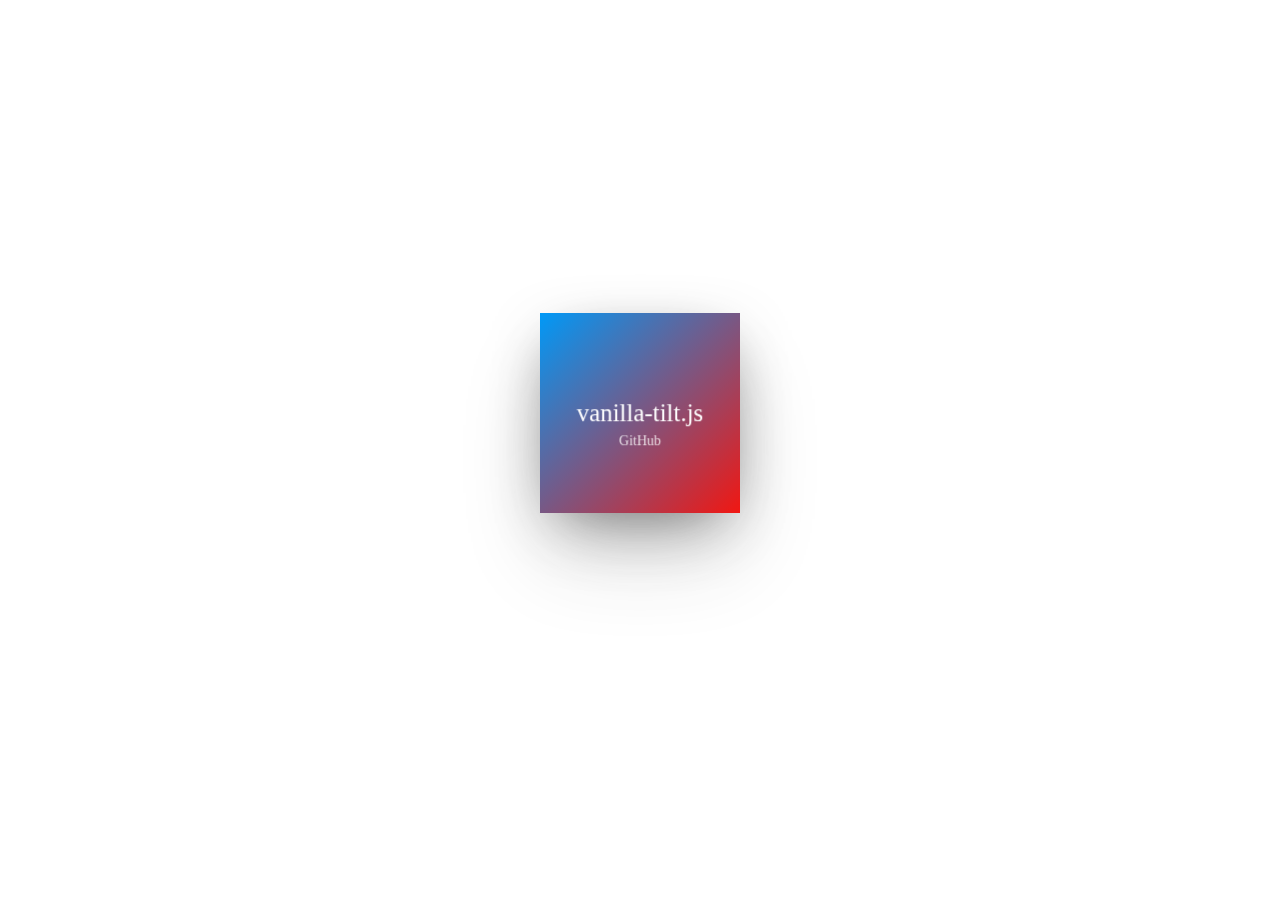
<file: node_modules/vanilla-tilt/test/index.html>
<!DOCTYPE html>
<html lang="en">
<html>
<head>
  <meta charset="utf-8">
  <meta name="viewport" content="width=device-width">
  <title>Vanilla-tilt.js</title>

  <style>
    html, body {
      width: 100%;
      height: 100%;
      margin: 0;
      padding: 0;
      display: -webkit-box;
      display: -moz-box;
      display: -ms-flexbox;
      display: -webkit-flex;
      display: flex;
      align-items: center;
      justify-content: center;
    }

    a {
      text-decoration: none;
      color: #333;
    }

    .logo {
      display: block;

      width: 100%;
      max-width: 200px;
      height: 200px;

      line-height: 200px;
      text-align: center;

      color: white;
      font-size: 2em;

      background: #0099F7; /* fallback for old browsers */
      background: -webkit-linear-gradient(135deg, #0099F7, #F11712); /* Chrome 10-25, Safari 5.1-6 */
      background: linear-gradient(135deg, #0099F7, #F11712); /* W3C, IE 10+/ Edge, Firefox 16+, Chrome 26+, Opera 12+, Safari 7+ */

      -webkit-transform-style: preserve-3d;
      transform-style: preserve-3d;
      -webkit-transform: perspective(500px);
      transform: perspective(500px);
      margin-bottom: 75px;
    }

    .logo > span {
      position: relative;
      display: block;
      -webkit-transform: translateZ(50px) scale(0.7);
      transform: translateZ(50px) scale(0.7);
    }

    .logo > span:after {
      content: "GitHub";
      position: absolute;
      color: white;
      font-size: 18px;
      top: 36px;
      left: 50%;
      transform: translateX(-50%);

      opacity: 0.8;

      transition: 0.3s ease all;
    }

    .logo > span:before {
      content: "View source";
      position: absolute;
      color: white;
      font-size: 18px;
      top: 36px;
      left: 50%;
      transform: translateX(-50%) translateY(-10px);

      opacity: 0;

      display: inline-block;
      width: 100%;

      transition: 0.3s ease all;
    }

    .logo:hover > span:after {
      opacity: 0;
      transform: translateX(-50%) translateY(10px);
    }

    .logo:hover > span:before {
      opacity: 0.8;
      transform: translateX(-50%);
    }

    .logo > span > span {
      display: block;
      font-size: 12px;
    }

    .logo:after {
      content: '';
      position: absolute;
      top: 0;
      left: 0;
      height: 100%;
      width: 100%;
      background-color: #333;
      box-shadow: 0 20px 70px -10px rgba(51, 51, 51, 0.7), 0 50px 100px 0 rgba(51, 51, 51, 0.2);
      z-index: -1;
      -webkit-transform: translateZ(-50px);
      transform: translateZ(-50px);
      -webkit-transition: .3s;
      transition: .3s;
    }
  </style>
</head>
<body>

<a href="https://github.com/micku7zu/vanilla-tilt.js" class="logo" id="logo"
   data-tilt data-tilt-glare="true"
   data-tilt-max-glare="0.5"
   data-tilt-speed="400"
   data-tilt-scale="1.1"
   data-tilt-perspective="500"
   data-tilt-max="15"
   data-tilt-scale="1.1"
>
  <span>vanilla-tilt.js</span>
</a>

<script type="text/javascript" src="../dist/vanilla-tilt.js"></script>

</body>
</html>
</file>
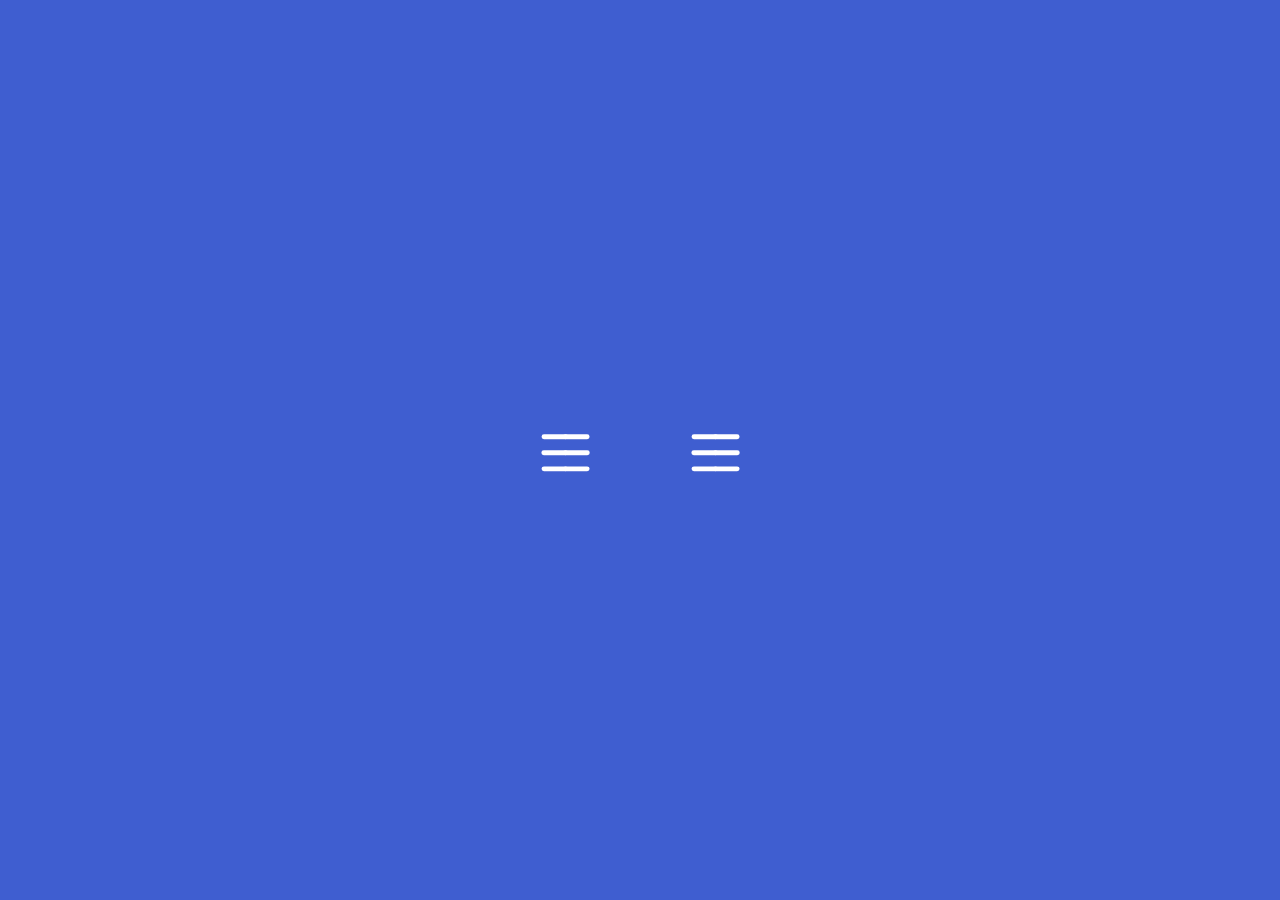
<file: button.html>
<!DOCTYPE html>
<html lang="en">
<head>
    <meta charset="UTF-8">
    <meta http-equiv="X-UA-Compatible" content="IE=edge">
    <meta name="viewport" content="width=device-width, initial-scale=1.0">
    <title>Document</title>
    <style>
        body {
          align-items: center;
          background: #3f5ed0;
          display: flex;
          height: 100vh;
          justify-content: center;
          margin: 0;
        }
        .container {
          cursor: pointer;
          display: flex;
        }
        svg {
          transition: transform 500ms cubic-bezier(0.4, 0, 0.2, 1);
        }
        .active svg {
          transform: rotate(90deg);
        }
        path {
          transition: transform 500ms cubic-bezier(0.4, 0, 0.2, 1),
            stroke-dasharray 500ms cubic-bezier(0.4, 0, 0.2, 1),
            stroke-dashoffset 500ms cubic-bezier(0.4, 0, 0.2, 1);
        }
        path:nth-child(1) {
          transform-origin: 36% 40%;
        }
        path:nth-child(2) {
          stroke-dasharray: 29 299;
        }
        path:nth-child(3) {
          transform-origin: 35% 63%;
        }
        path:nth-child(4) {
          stroke-dasharray: 29 299;
        }
        path:nth-child(5) {
          transform-origin: 61% 52%;
        }
        path:nth-child(6) {
          transform-origin: 62% 52%;
        }
        .active path:nth-child(1) {
          transform: translateX(9px) translateY(1px) rotate(45deg);
        }
        .active path:nth-child(2) {
          stroke-dasharray: 225 299;
          stroke-dashoffset: -72px;
        }
        .active path:nth-child(3) {
          transform: translateX(9px) translateY(1px) rotate(-45deg);
        }
        .active path:nth-child(4) {
          stroke-dasharray: 225 299;
          stroke-dashoffset: -72px;
        }
        .active path:nth-child(5) {
          transform: translateX(9px) translateY(1px) rotate(-45deg);
        }
        .active path:nth-child(6) {
          transform: translateX(9px) translateY(1px) rotate(45deg);
        }
    </style>
</head>
<body>
    <div class="container" onclick="this.classList.toggle('active')">
        <svg xmlns="http://www.w3.org/2000/svg" width="150" height="150" viewBox="0 0 200 200">
              <g stroke-width="6.5" stroke-linecap="round">
                <path
                  d="M72 82.286h28.75"
                  fill="#009100"
                  fill-rule="evenodd"
                  stroke="#fff"
                />
                <path
                  d="M100.75 103.714l72.482-.143c.043 39.398-32.284 71.434-72.16 71.434-39.878 0-72.204-32.036-72.204-71.554"
                  fill="none"
                  stroke="#fff"
                />
                <path
                  d="M72 125.143h28.75"
                  fill="#009100"
                  fill-rule="evenodd"
                  stroke="#fff"
                />
                <path
                  d="M100.75 103.714l-71.908-.143c.026-39.638 32.352-71.674 72.23-71.674 39.876 0 72.203 32.036 72.203 71.554"
                  fill="none"
                  stroke="#fff"
                />
                <path
                  d="M100.75 82.286h28.75"
                  fill="#009100"
                  fill-rule="evenodd"
                  stroke="#fff"
                />
                <path
                  d="M100.75 125.143h28.75"
                  fill="#009100"
                  fill-rule="evenodd"
                  stroke="#fff"
                />
              </g>
            </svg>
      </div><div class="container" onclick="this.classList.toggle('active')">
        <svg xmlns="http://www.w3.org/2000/svg" width="150" height="150" viewBox="0 0 200 200">
              <g stroke-width="6.5" stroke-linecap="round">
                <path
                  d="M72 82.286h28.75"
                  fill="#009100"
                  fill-rule="evenodd"
                  stroke="#fff"
                />
                <path
                  d="M100.75 103.714l72.482-.143c.043 39.398-32.284 71.434-72.16 71.434-39.878 0-72.204-32.036-72.204-71.554"
                  fill="none"
                  stroke="#fff"
                />
                <path
                  d="M72 125.143h28.75"
                  fill="#009100"
                  fill-rule="evenodd"
                  stroke="#fff"
                />
                <path
                  d="M100.75 103.714l-71.908-.143c.026-39.638 32.352-71.674 72.23-71.674 39.876 0 72.203 32.036 72.203 71.554"
                  fill="none"
                  stroke="#fff"
                />
                <path
                  d="M100.75 82.286h28.75"
                  fill="#009100"
                  fill-rule="evenodd"
                  stroke="#fff"
                />
                <path
                  d="M100.75 125.143h28.75"
                  fill="#009100"
                  fill-rule="evenodd"
                  stroke="#fff"
                />
              </g>
        </svg>
      </div>
</body>
<script>

</script>
</html>
</file>
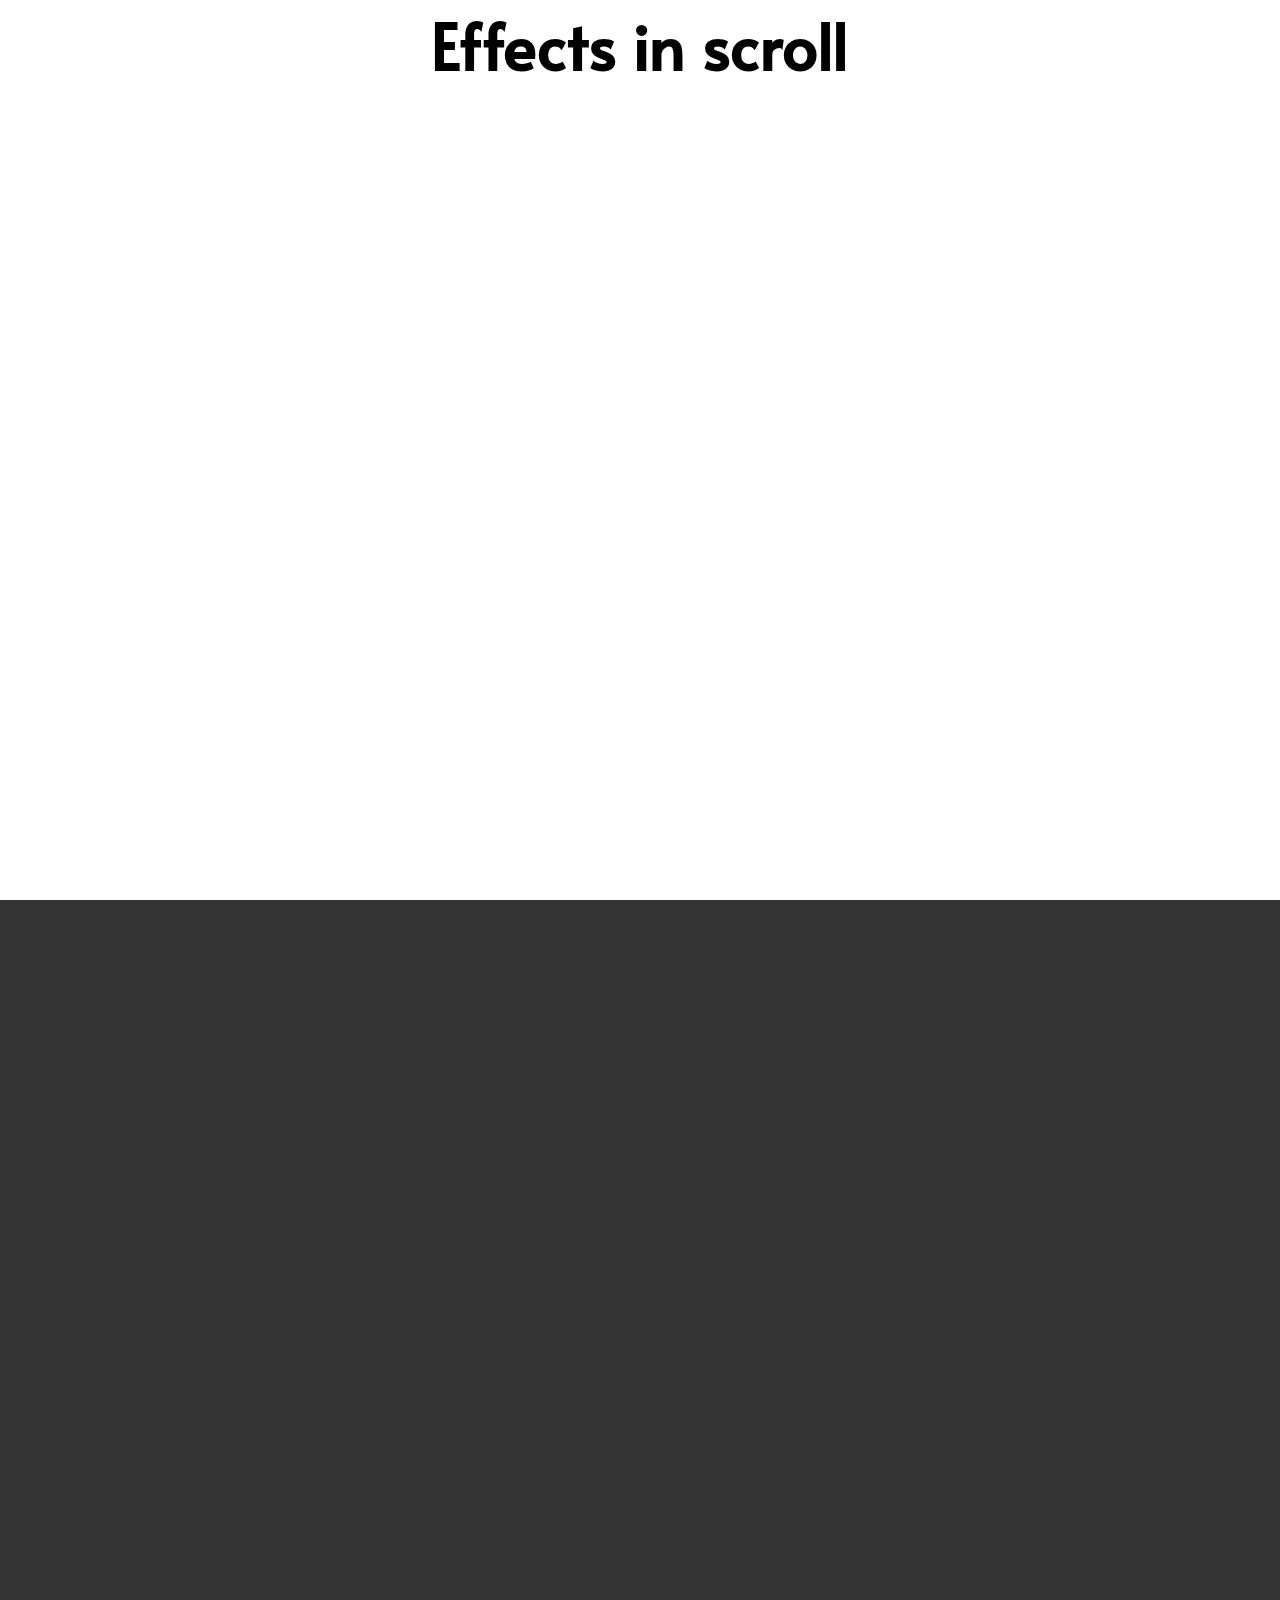
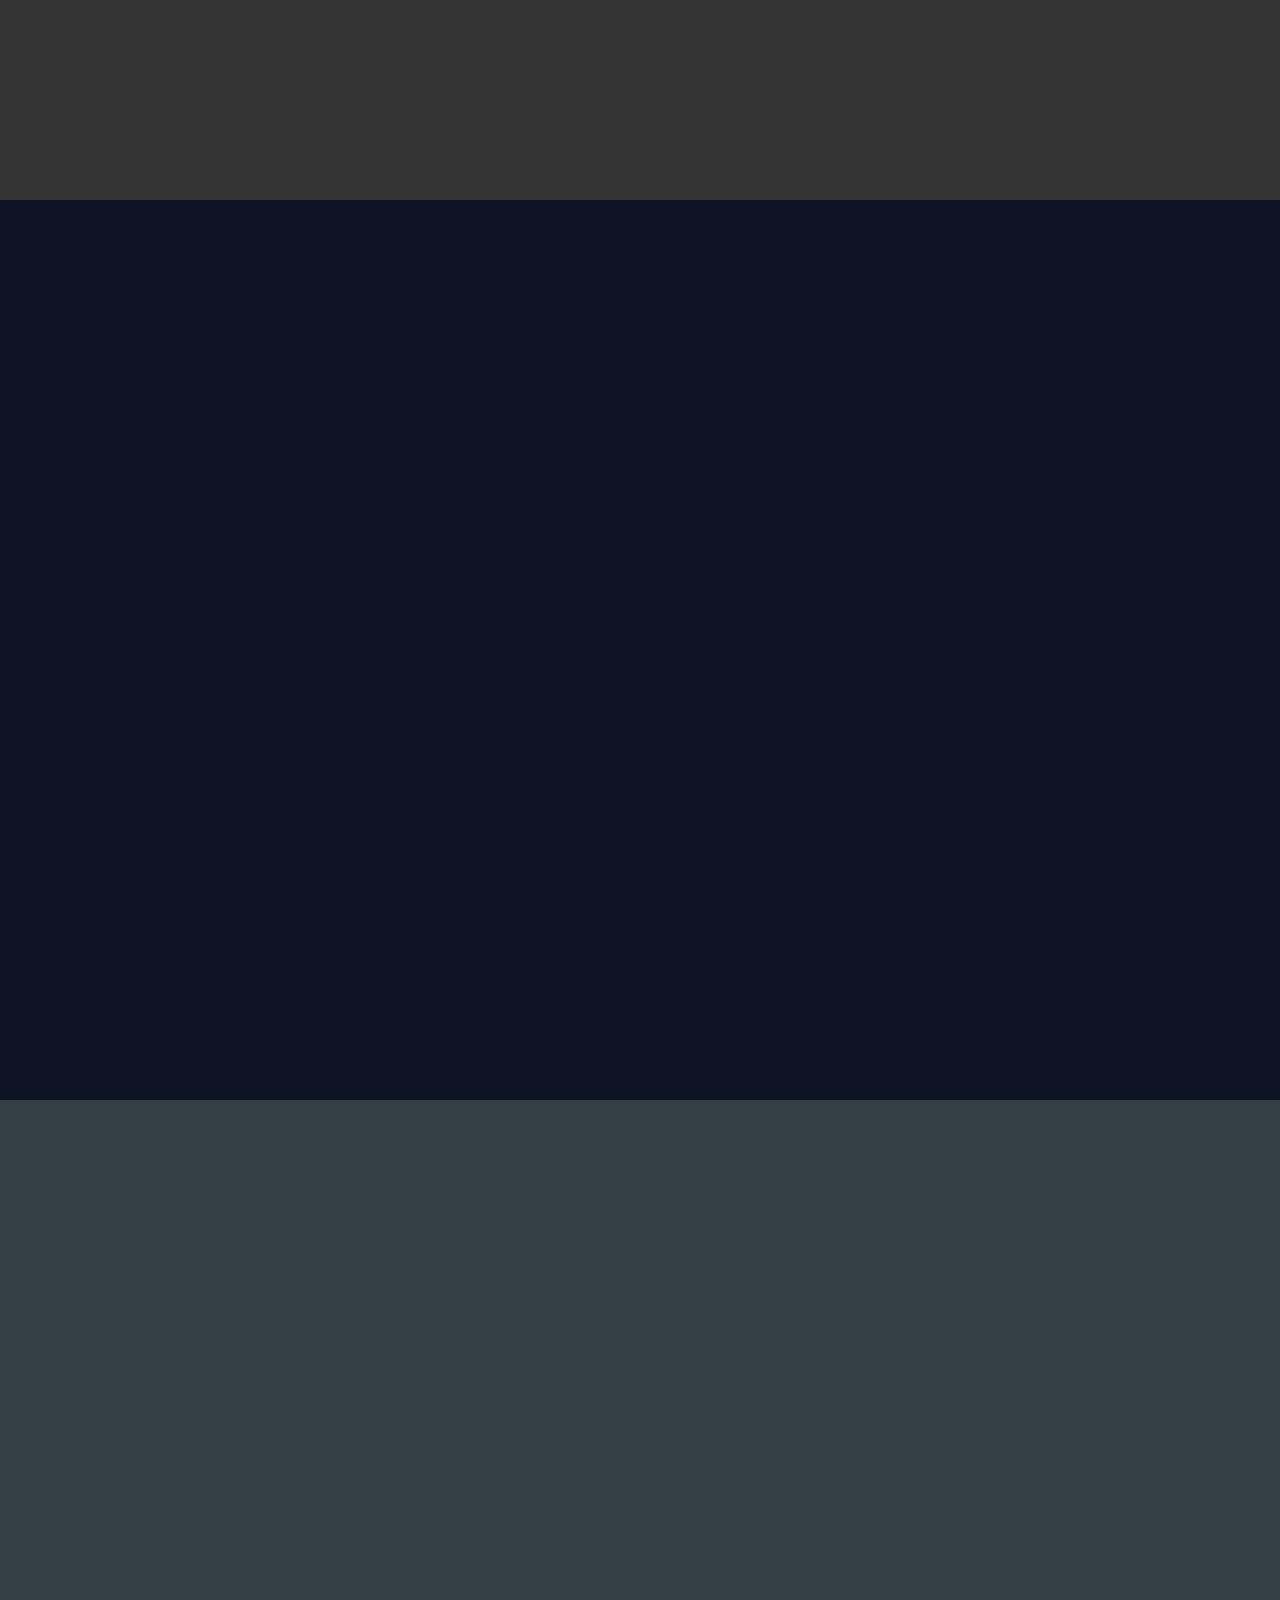
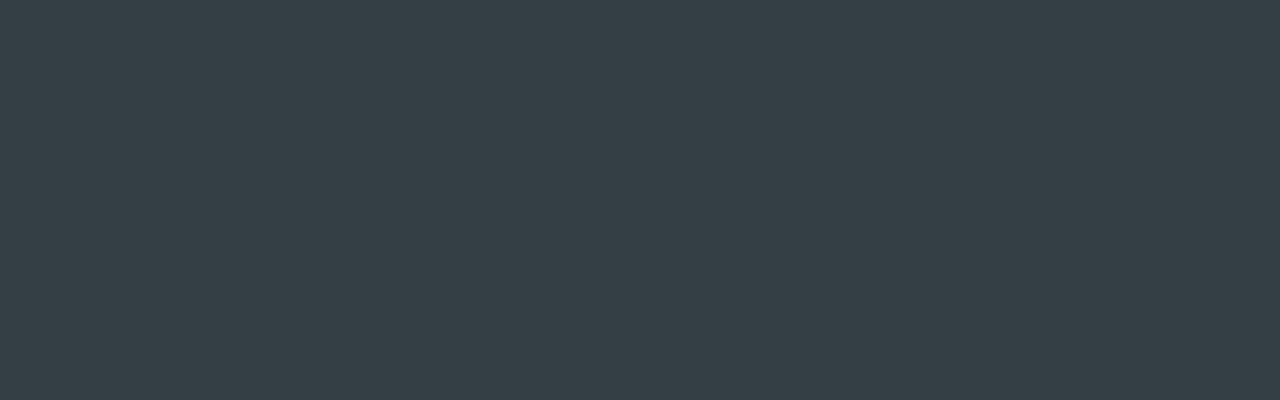
<file: index1.html>
<!DOCTYPE html>
<html lang="en">
<head>
    <meta charset="UTF-8">
    <meta http-equiv="X-UA-Compatible" content="IE=edge">
    <meta name="viewport" content="width=device-width, initial-scale=1.0">
    <title>Document</title>
    <style>
        @import url('https://fonts.googleapis.com/css2?family=Alata&display=swap');
        
        body,
        html,
        h1 {
          margin: 0;
          padding: 0;
          font-family: 'Alata', sans-serif;
        }   
        section {
          height: 100vh;
        }
        h1 {
          display: block;
          text-align: center;
          font-size: 4rem;
        }
        h2 {
          text-align: center;
        }
        .content {
          display: grid;
          grid-template-columns: repeat(5, 1fr);
          grid-template-rows: repeat(5, 1fr);
          grid-column-gap: 0px;
          grid-row-gap: 0px; 
          opacity: 1;
          transform: translate(0, 0);
          transition: all 1s;
        }
        
        .content > div {
          margin: 0 auto;
          background-color: #fff;
          width: 50%;
          height: 100%;
          grid-area: 2 / 2 / 5 / 5;
        }
        
        .gray {
          background-color: #333;
        }
        
        .blue {
          background-color: #0e1424;
        }
        
        .darkgray {
          background-color: #333f44;
        }
        
        .fadeTop {
          opacity: 0; 
          transform: translate(0, 10vh);
          transition: all 1s;
        }
        
        .fadeRight {
          opacity: 0;
          transform: translate(10vh, 0vh);
          transition: all 1s;
        }
        
        .fadeLeft {
          opacity: 0;
          transform: translate(-10vh, 0vh);
          transition: all 1s;
        }
        
        .visible {
          opacity: 1;
          transform: translate(0, 0);
        }
    </style>
</head>
<body>
    <section><h1>Effects in scroll</h1></section>
    <section class="content gray">
      <div class="scroll-content fadeTop">
        <h2>Fade Top</h2>
      </div>    
    </section>
    <section class="content blue">
      <div class="scroll-content fadeRight">
        <h2>Fade Right</h2>
      </div>    
    </section>
    <section class="content darkgray">
       <div class="scroll-content fadeLeft">
        <h2>Fade Left</h2>
      </div>   
    </section>
<script>
    window.addEventListener('scroll', function()  {
      let elements = document.getElementsByClassName('scroll-content');
      let screenSize = window.innerHeight;
      
            for(var i = 0; i < elements.length; i++) {
            var element = elements[i];
    
            if(element.getBoundingClientRect().top < screenSize) {
              element.classList.add('visible');
            } else {
              element.classList.remove('visible');
            }
    
          }
    });
</script>
</body>
</html>
</file>
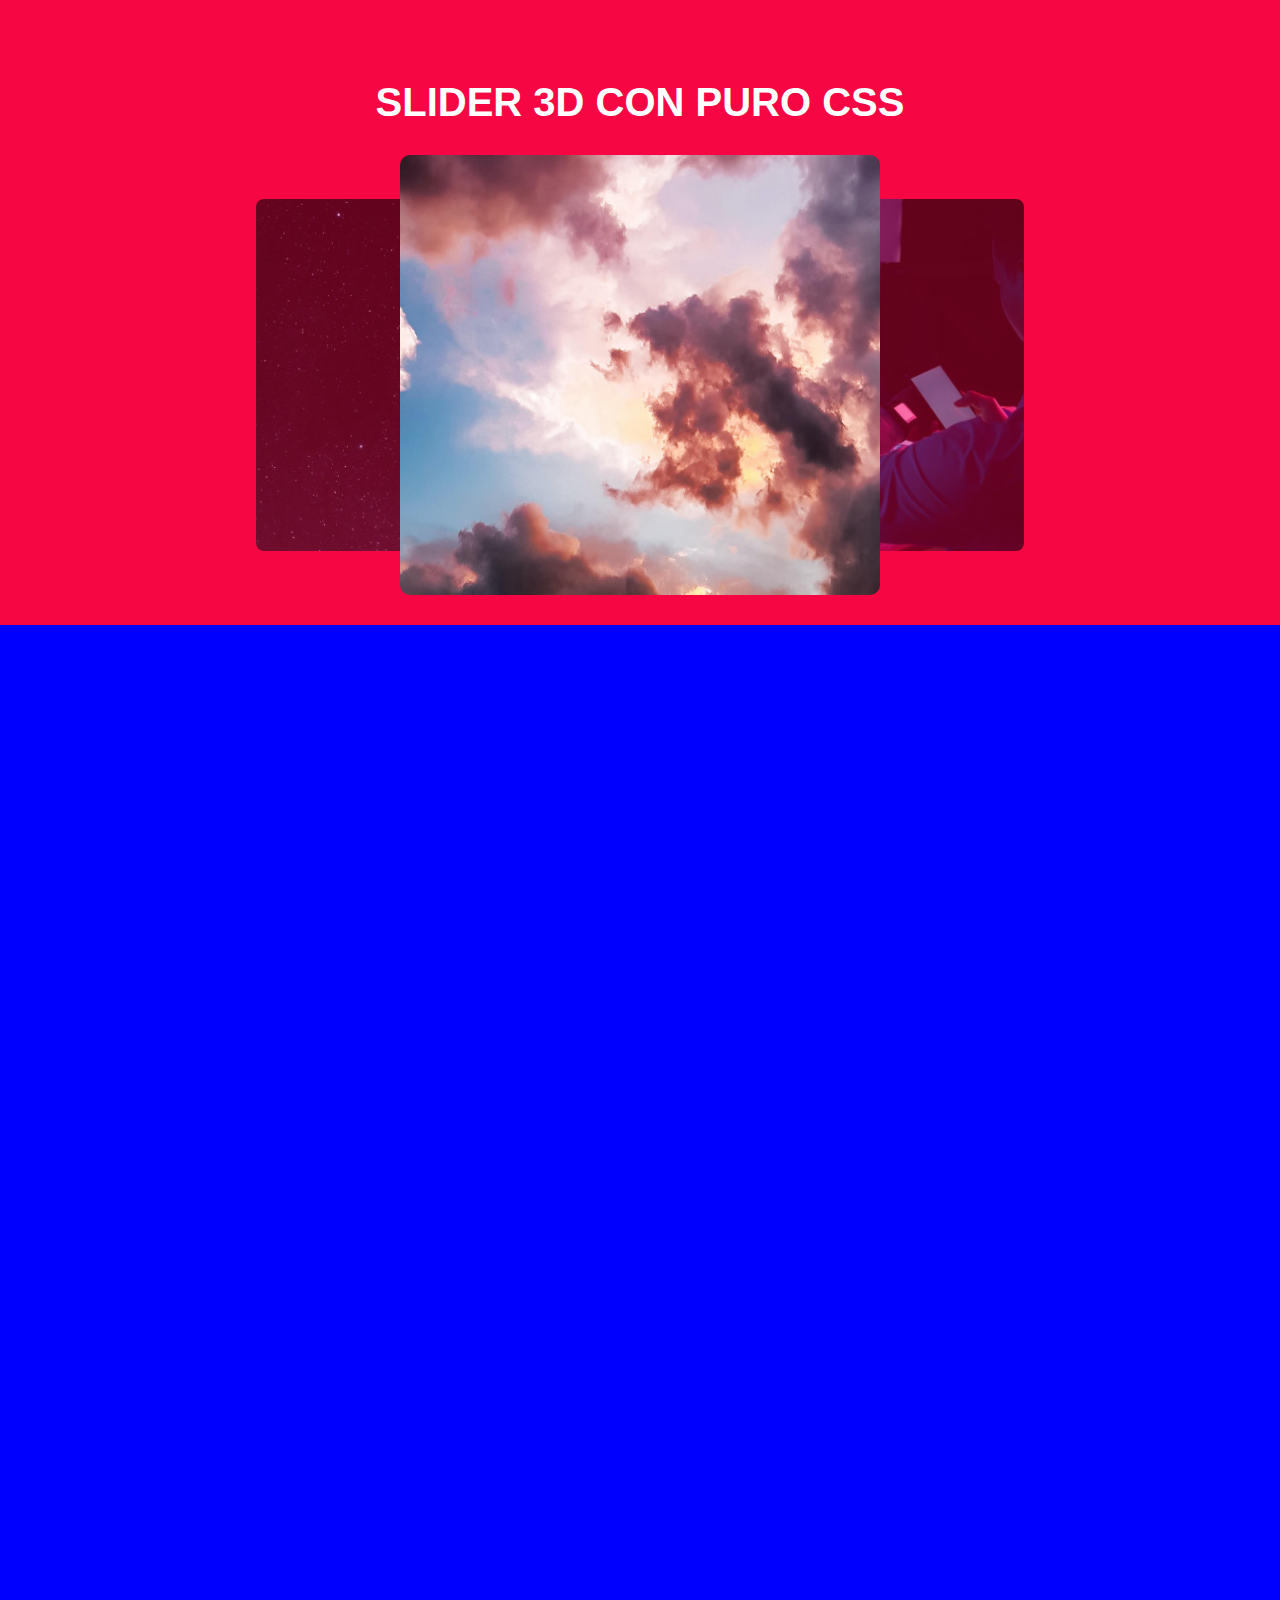
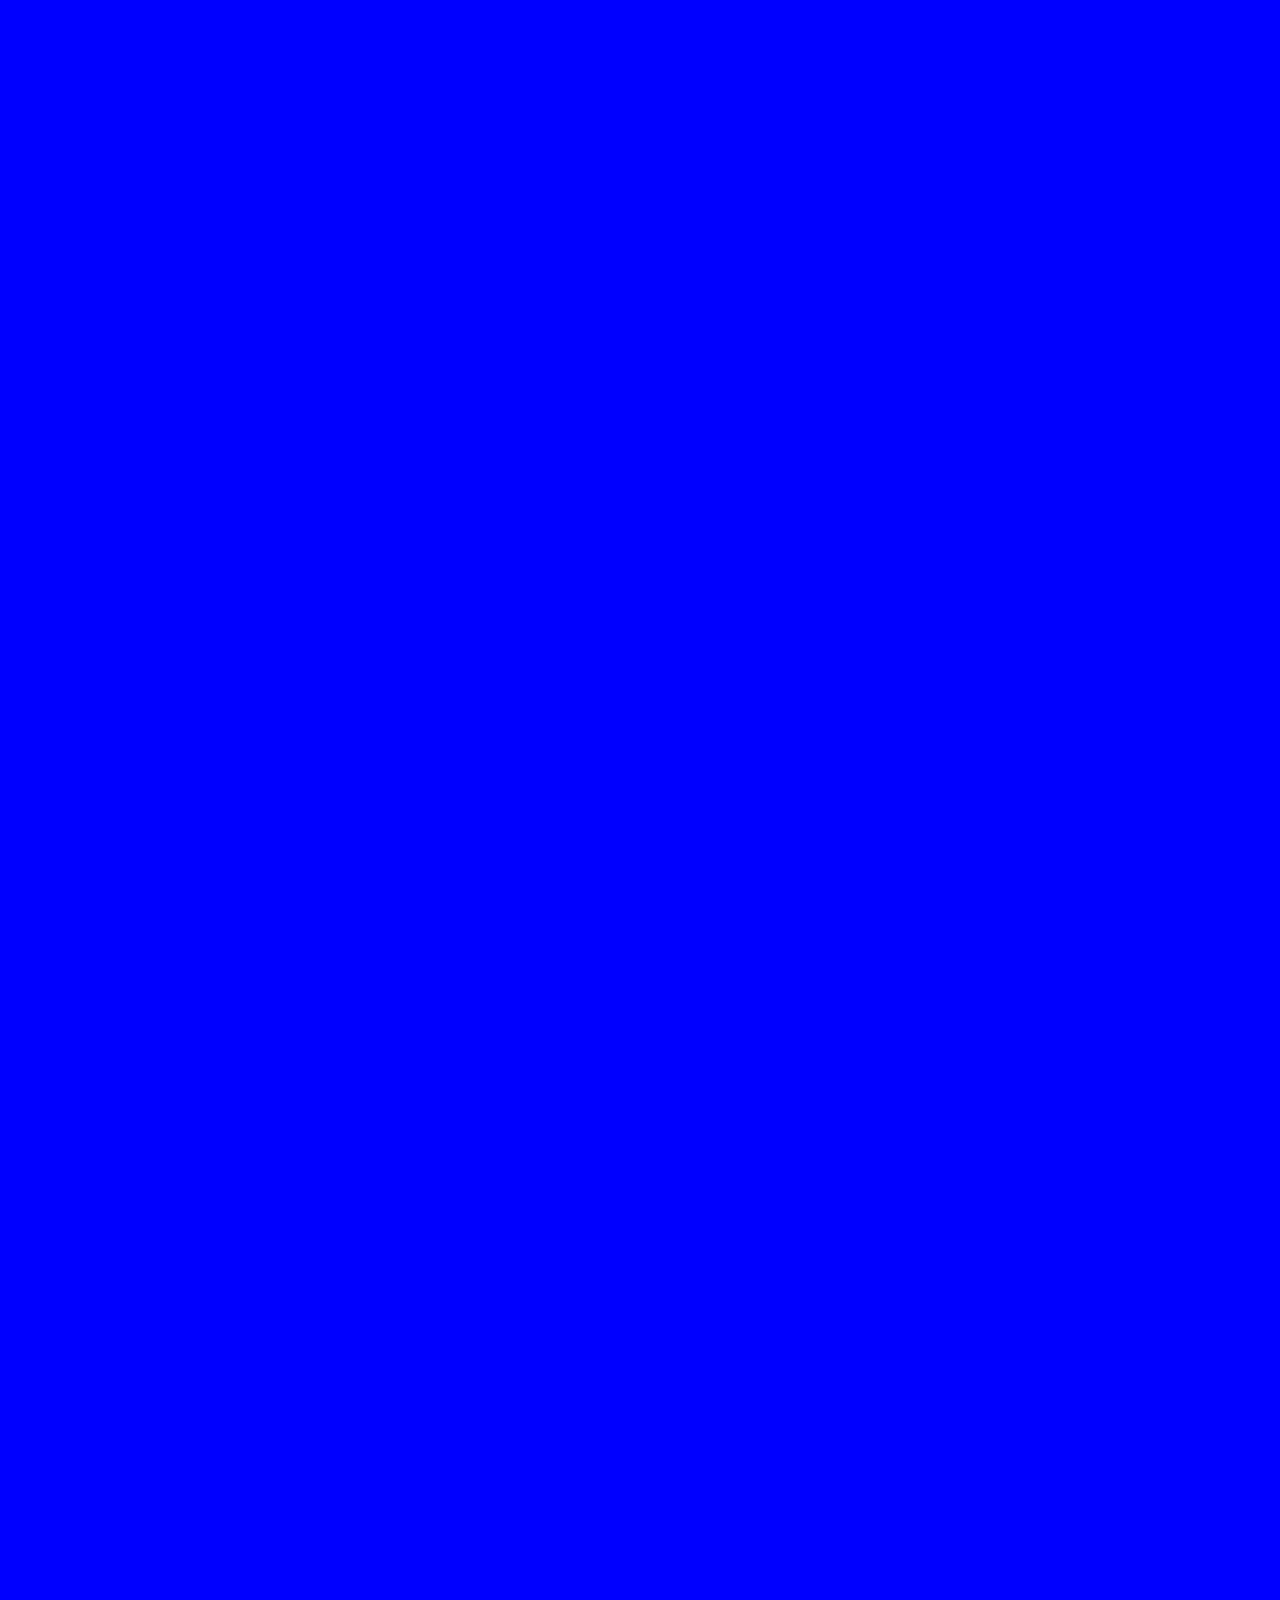
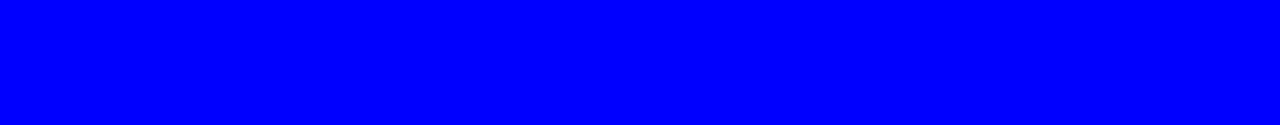
<file: index2.html>
<!DOCTYPE html>
<html lang="en">
<head>
    <meta charset="UTF-8">
    <meta http-equiv="X-UA-Compatible" content="IE=edge">
    <meta name="viewport" content="width=device-width, initial-scale=1.0">
    <title>Slider CSS - MagtimusPro</title>
    <link rel="stylesheet" href="style1.css">
</head>
<body>
    
    <h1 class="title">Slider 3D con puro CSS</h1>

    <div class="container__slider">

        <div class="container">
            <input type="radio" name="slider" id="item-1" checked>
            <input type="radio" name="slider" id="item-2">
            <input type="radio" name="slider" id="item-3">

            <div class="cards">
                <label class="card" for="item-1" id="selector-1">
                    <img src="img/cielo.jpg">
                </label>
                <label class="card" for="item-2" id="selector-2">
                    <img src="img/hacking.jpg">
                </label>
                <label class="card" for="item-3" id="selector-3">
                    <img src="img/universo.jpg">
                </label>
            </div>
        </div>
    </div>
    <div style="width: 100vw;height: 300vh;background: blue;"></div>

</body>
</html>
</file>
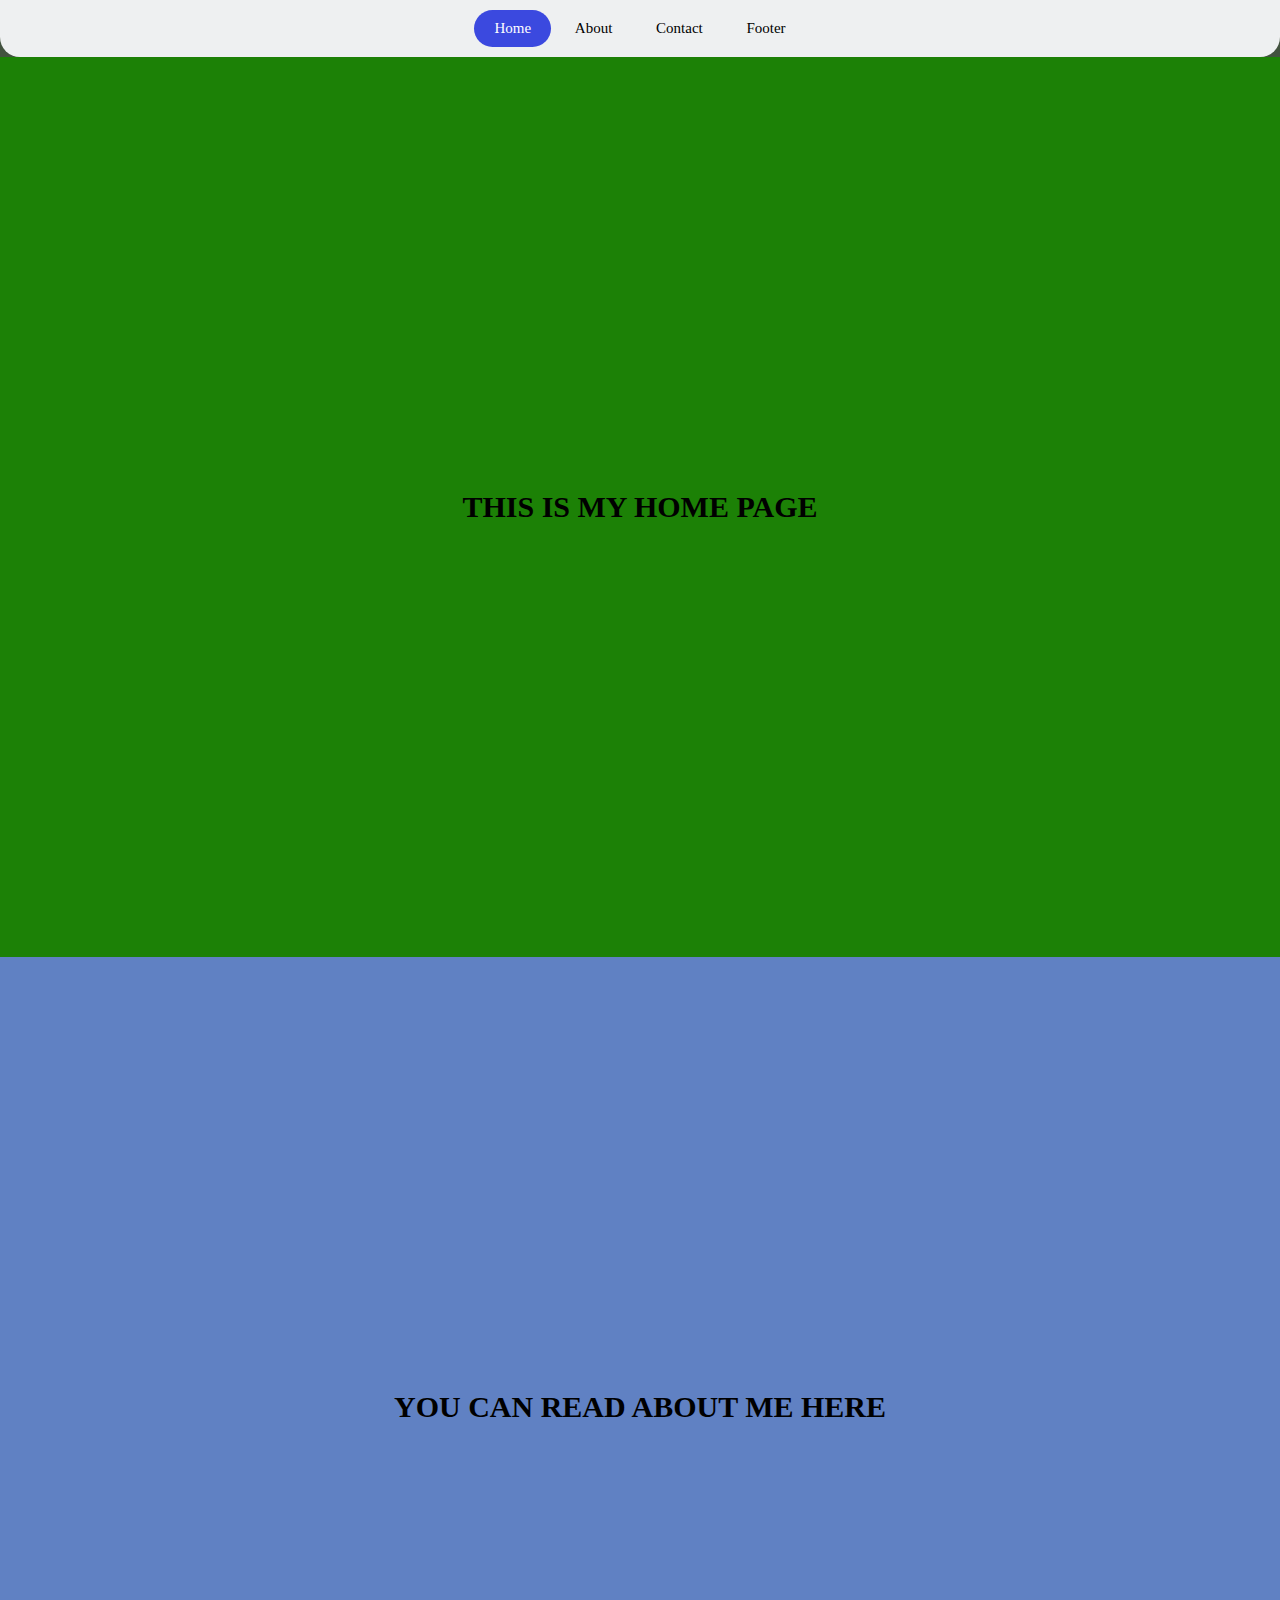
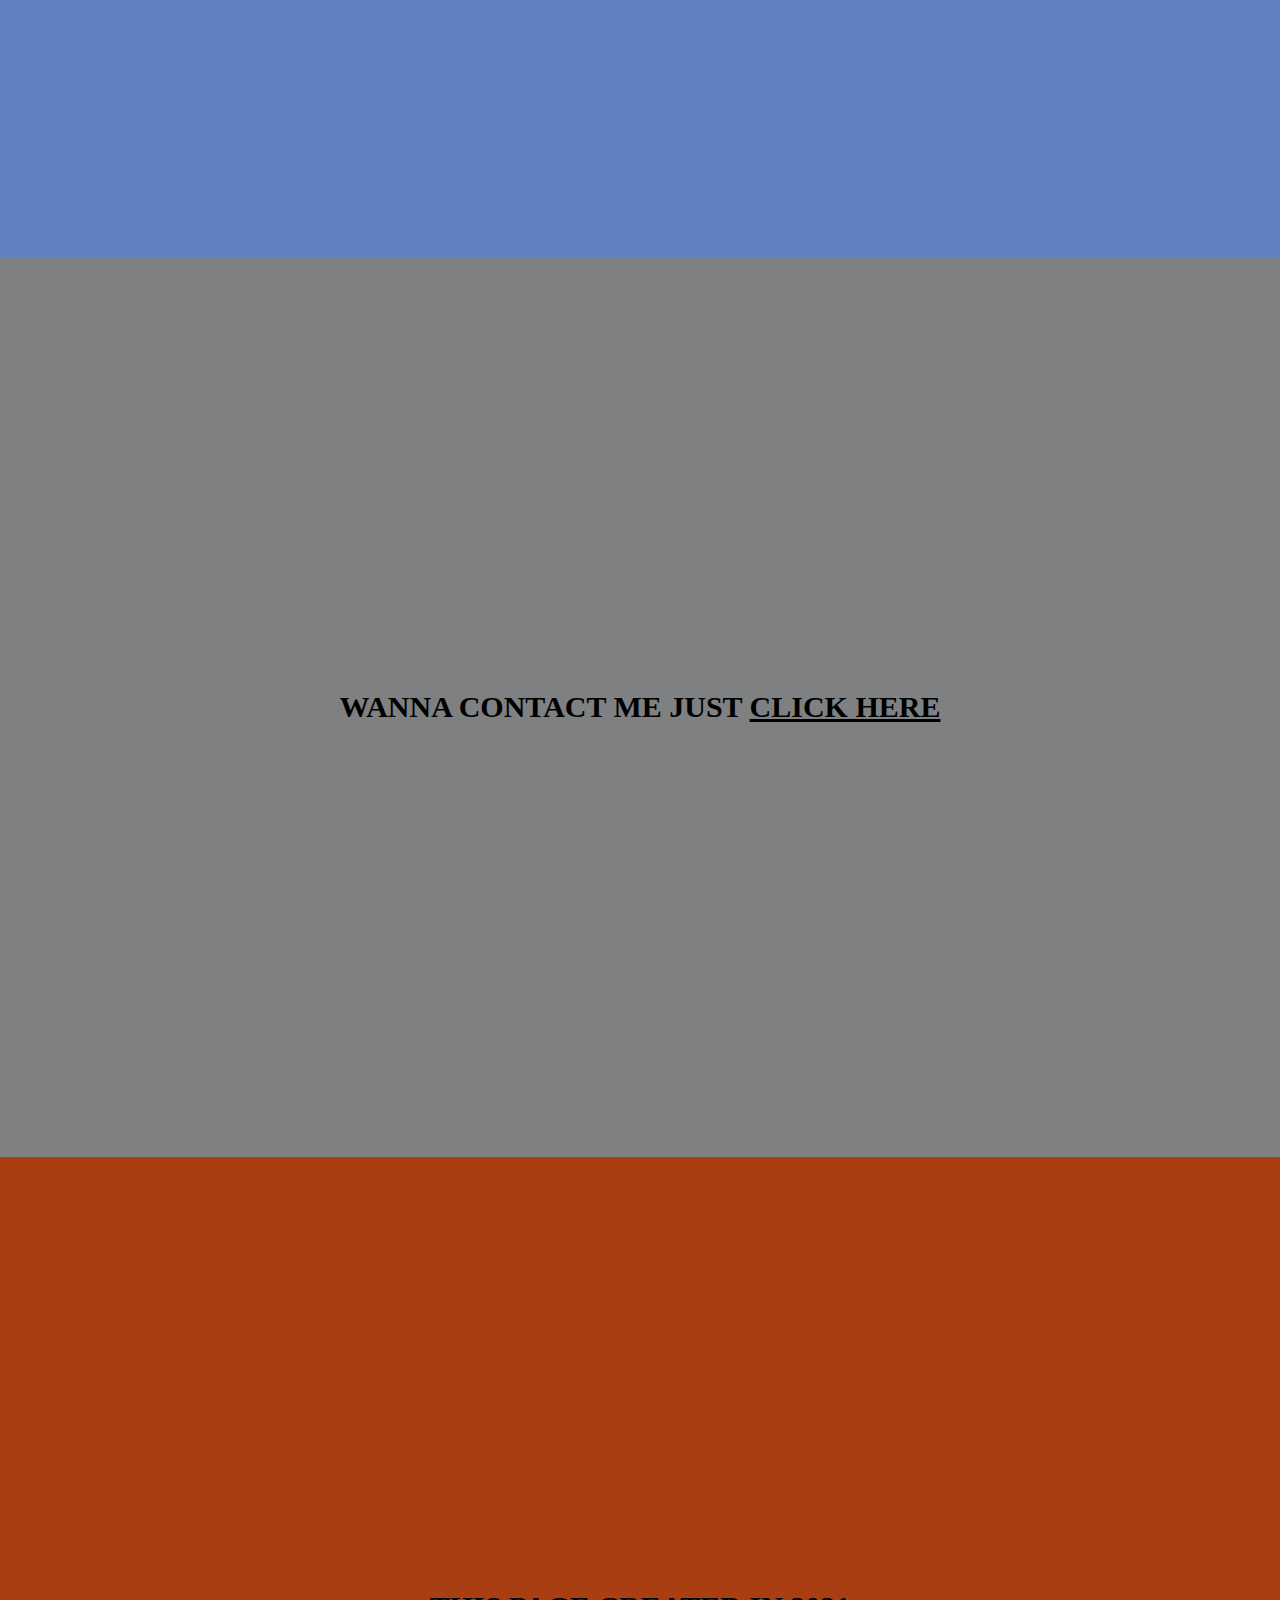
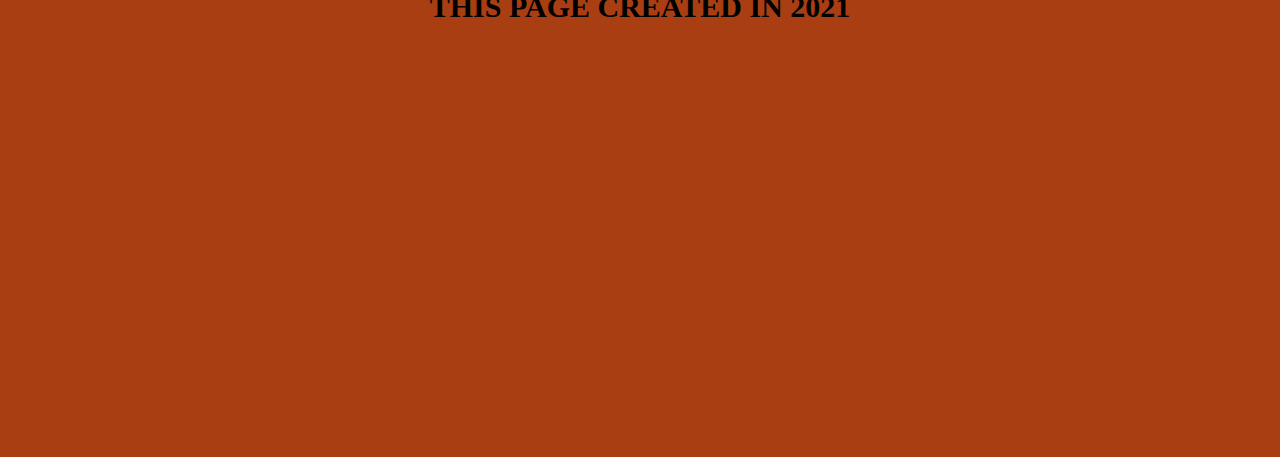
<file: index3.html>
<!DOCTYPE html>
<html lang="en">
<head>
    <meta charset="UTF-8">
    <meta http-equiv="X-UA-Compatible" content="IE=edge">
    <meta name="viewport" content="width=device-width, initial-scale=1.0">
    <title>Document</title>
    <style>
        * {
        padding: 0;
        margin: 0;
        box-sizing: border-box;
        }
        html {
        font-family: "Ubuntu";
        font-size: 15px;
        scroll-behavior: smooth;
        background-color: #42523f;
        }
        section {
        height: 100vh;
        width: 100%;
        background-color: #7e8081;
        display: flex;
        align-items: center;
        justify-content: center;
        text-transform: uppercase;
        }
        #home {
        background-color: #1C8106;
        }
        #about {
        background-color: #6081C3;
        }
        #footer {
        background-color: #A83E11;
        }
        nav {
        position: sticky;
        top: 0;
        background-color: #eef0f1;
        border-radius:0 0 20px 20px;
        }
        nav .container {
        width: 90%;
        max-width: 1000px;
        margin: 0 auto;
        text-align: center;
        padding: 10px;
        }
        nav .container ul li {
        display: inline-block;
        border-radius:5px;
        }
        nav .container ul li a {
        display: inline-block;
        text-decoration: none;
        padding: 10px 20px;
        color: black;
        }
        nav .container ul li.active {
        background-color: #3b49df;
        border-radius:30px;
        transition: 0.3s;
        }
        nav .container ul li.active a {
        color: #ffffff;
        }
    </style>
</head>
<body>
    <nav>
        <div class="container">
            <ul>
                <li class="home active"><a href="#home">Home</a></li>
                <li class="about"><a href="#about">About</a></li>
                <li class="contact"><a href="#contact">Contact</a></li>
                <li class="footer"><a href="#footer">Footer</a></li>
            </ul>
        </div>
    </nav>
    <section id="home">
        <h1>This is my home page</h1>
    </section>
    <section id="about">
        <h1>You can read about me here</h1>
    </section>
    <section id="contact">
        <h1>Wanna Contact me just <u>click here</u></h1>
    </section>
    <section id="footer">
        <h1>This page created in 2021</h1>
    </section>
    <script>
        const sections = document.querySelectorAll("section");
        const navLi = document.querySelectorAll("nav .container ul li");
        window.onscroll = () => {
          var current = "";
        
          sections.forEach((section) => {
            const sectionTop = section.offsetTop;
            if (pageYOffset >= sectionTop - 60) {
              current = section.getAttribute("id"); }
          });
        
          navLi.forEach((li) => {
            li.classList.remove("active");
            if (li.classList.contains(current)) {
              li.classList.add("active");
            }
          });
        };
    </script>
</body>
</html>
</file>
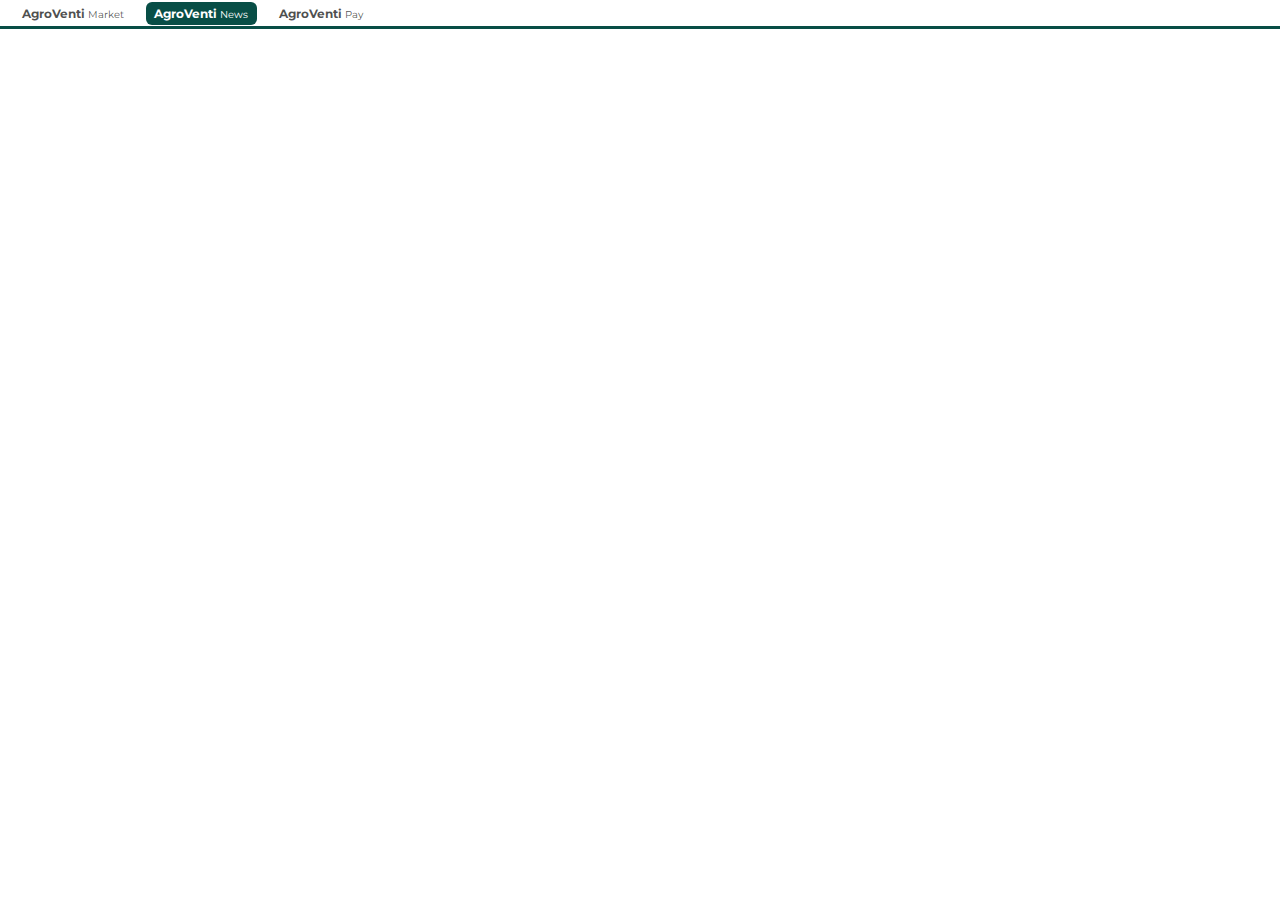
<file: Nueva carpeta/new.html>
<!DOCTYPE html>
<html lang="en">
<head>
    <meta charset="UTF-8">
    <meta http-equiv="X-UA-Compatible" content="IE=edge">
    <meta name="viewport" content="width=device-width, initial-scale=1.0">
    <title>Document</title>
</head>
<body>
    <!DOCTYPE html>
<html lang="en">
<head>
    <meta charset="UTF-8">
    <meta http-equiv="X-UA-Compatible" content="IE=edge">
    <meta name="viewport" content="width=device-width, initial-scale=1.0">
    <title>Document</title>
    <style>
        @import url('https://fonts.googleapis.com/css2?family=Montserrat:wght@500&family=PT+Mono&family=Roboto:wght@300&display=swap');
        *{margin: 0;padding: 0;box-sizing: border-box;font-family: Montserrat, sans-serif;}
        body{width: 100%;}
        nav{position: fixed;top: 0;width: 100%;height: auto;transition: all .5s ease-in-out;}
        nav.up{top: calc(-27px - 0.1em);}
        .navbar{width: 100%;display: flex;align-items: center;justify-content: start;padding: 0.1em 1vw;gap: 1vw;border-bottom: 3px solid #084e46;background: #ffff;}
        .navbar a{font-size: 12px; border: none;text-decoration: none;padding: 4px 0.7vw;border-radius: 0.5em;}
        .btn{color: rgba(0, 0, 0, 0.7);}
        .active, .btn:hover{background:#084e46;color: #ffff;} 
        
        @media (max-width: 900px){
            nav a{padding: 4px 0.5em;}
        }
        /*menu*/
  </style>
</head>
<body>
    <nav>
        <div class="navbar">
            <a href="index.html" class="btn a"><strong>AgroVenti</strong> <small>Market</small></a>
            <a href="new.html" class="btn a"><strong>AgroVenti</strong> <small>News</small></a>
            <a href="pay.html" class="btn a"><strong>AgroVenti</strong> <small>Pay</small></a>
        </div>
    </nav>
    <script>
        const currentLocation= location.href;
        const menuItem= document.querySelectorAll(".a");
        const menuLength= menuItem.length;
        for(let i=0; i<menuLength; i++){
            if(menuItem[i].href === currentLocation){
                menuItem[i].className="active";
            }
        }
        //menu scroll
        let menu= document.querySelector("nav");
        window.addEventListener("scroll",() => {
          menu.classList.toggle("up", window.scrollY>50)
        })
    </script>
</body>
</html>

</body>
</html>
</file>
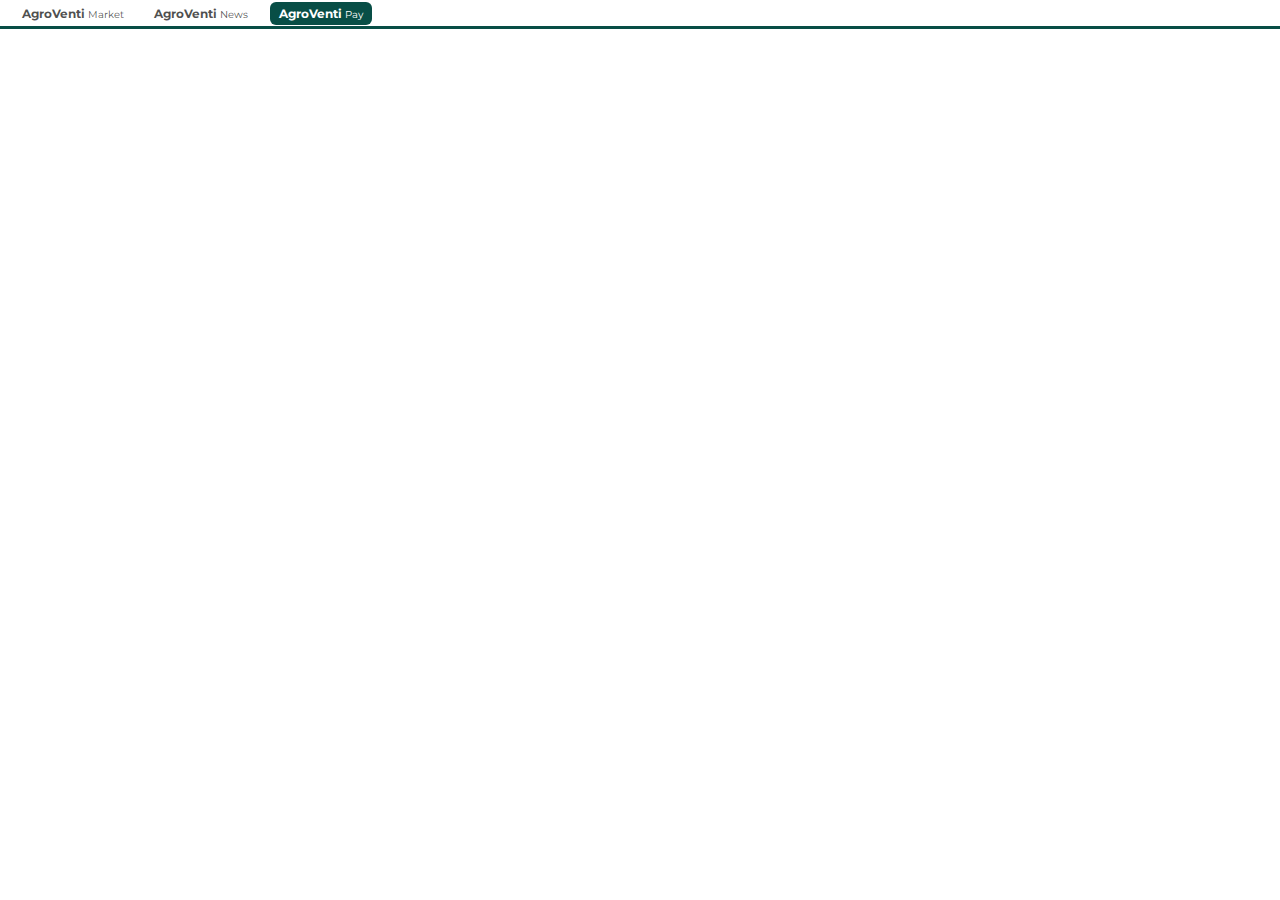
<file: Nueva carpeta/pay.html>
<!DOCTYPE html>
<html lang="en">
<head>
    <meta charset="UTF-8">
    <meta http-equiv="X-UA-Compatible" content="IE=edge">
    <meta name="viewport" content="width=device-width, initial-scale=1.0">
    <title>Document</title>
</head>
<body>
    <!DOCTYPE html>
<html lang="en">
<head>
    <meta charset="UTF-8">
    <meta http-equiv="X-UA-Compatible" content="IE=edge">
    <meta name="viewport" content="width=device-width, initial-scale=1.0">
    <title>Document</title>
    <style>
        @import url('https://fonts.googleapis.com/css2?family=Montserrat:wght@500&family=PT+Mono&family=Roboto:wght@300&display=swap');
        *{margin: 0;padding: 0;box-sizing: border-box;font-family: Montserrat, sans-serif;}
        body{width: 100%;}
        nav{position: fixed;top: 0;width: 100%;height: auto;}
        nav.up{top: calc(-27px - 0.1em);}
        .navbar{width: 100%;display: flex;align-items: center;justify-content: start;padding: 0.1em 1vw;gap: 1vw;border-bottom: 3px solid #084e46;background: #ffff;}
        .navbar a{font-size: 12px; border: none;text-decoration: none;padding: 4px 0.7vw;border-radius: 0.5em;}
        .btn{color: rgba(0, 0, 0, 0.7);}
        .active, .btn:hover{background:#084e46;color: #ffff;} 
        
        @media (max-width: 900px){
            nav a{padding: 4px 0.5em;}
        }
        /*menu*/
  </style>
</head>
<body>
    <nav>
        <div class="navbar">
            <a href="index.html" class="btn a"><strong>AgroVenti</strong> <small>Market</small></a>
            <a href="new.html" class="btn a"><strong>AgroVenti</strong> <small>News</small></a>
            <a href="pay.html" class="btn a"><strong>AgroVenti</strong> <small>Pay</small></a>
        </div>
    </nav>

    <script>
        const currentLocation= location.href;
        const menuItem= document.querySelectorAll(".a");
        const menuLength= menuItem.length;
        for(let i=0; i<menuLength; i++){
            if(menuItem[i].href === currentLocation){
                menuItem[i].className="active";
            }
        }
        //menu scroll
        let menu= document.querySelector("nav");
        window.addEventListener("scroll",() => {
          menu.classList.toggle("up", window.scrollY>50)
        })
    </script>
</body>
</html>

</body>
</html>
</file>
<file: style1.css>
*{
    margin: 0;
    padding: 0;
    box-sizing: border-box;
}

body{
    background: #f60642;
}

.title{
    text-align: center;
    margin-top: 80px;
    font-family: sans-serif;
    font-size: 40px;
    text-transform: uppercase;
    color: white;
}

.container__slider{
    max-width: 1000px;
    height: 500px;
    margin: auto;
    display: flex;
    align-items: center;
    justify-content: center;
    padding: 30px 10px;
}

input[type=radio]{
    display: none;
}

.container{
    width: 100%;
    max-width: 800px;
    height: 100%;
    max-height: 600px;
    transform-style: preserve-3d;
    display: flex;
    justify-content: center;
    align-items: center;
}

.cards{
    position: relative;
    width: 100%;
    height: 100%;
}

.card{
    position: absolute;
    width: 60%;
    height: 100%;
    left: 0;
    right: 0;
    margin: auto;
    cursor: pointer;
    transition: transform 0.4s cubic-bezier(0.165, 0.84, 0.44, 1);
}

img{
    width: 100%;
    height: 100%;
    border-radius: 10px;
    -o-object-fit: cover;
    object-fit: cover;
}


#item-2:checked ~ .cards #selector-1,
#item-1:checked ~ .cards #selector-3,
#item-3:checked ~ .cards #selector-2{
    transform: translateX(-40%) scale(0.8);
    opacity: 0.6;
    z-index: 0;
}

#item-3:checked ~ .cards #selector-1,
#item-1:checked ~ .cards #selector-2,
#item-2:checked ~ .cards #selector-3{
    transform: translateX(40%) scale(0.8);
    opacity: 0.6;
    z-index: 0;
}

#item-1:checked ~ .cards #selector-1,
#item-2:checked ~ .cards #selector-2,
#item-3:checked ~ .cards #selector-3{
    transform: translateX(0) scale(1);
    z-index: 1;
}
</file>
